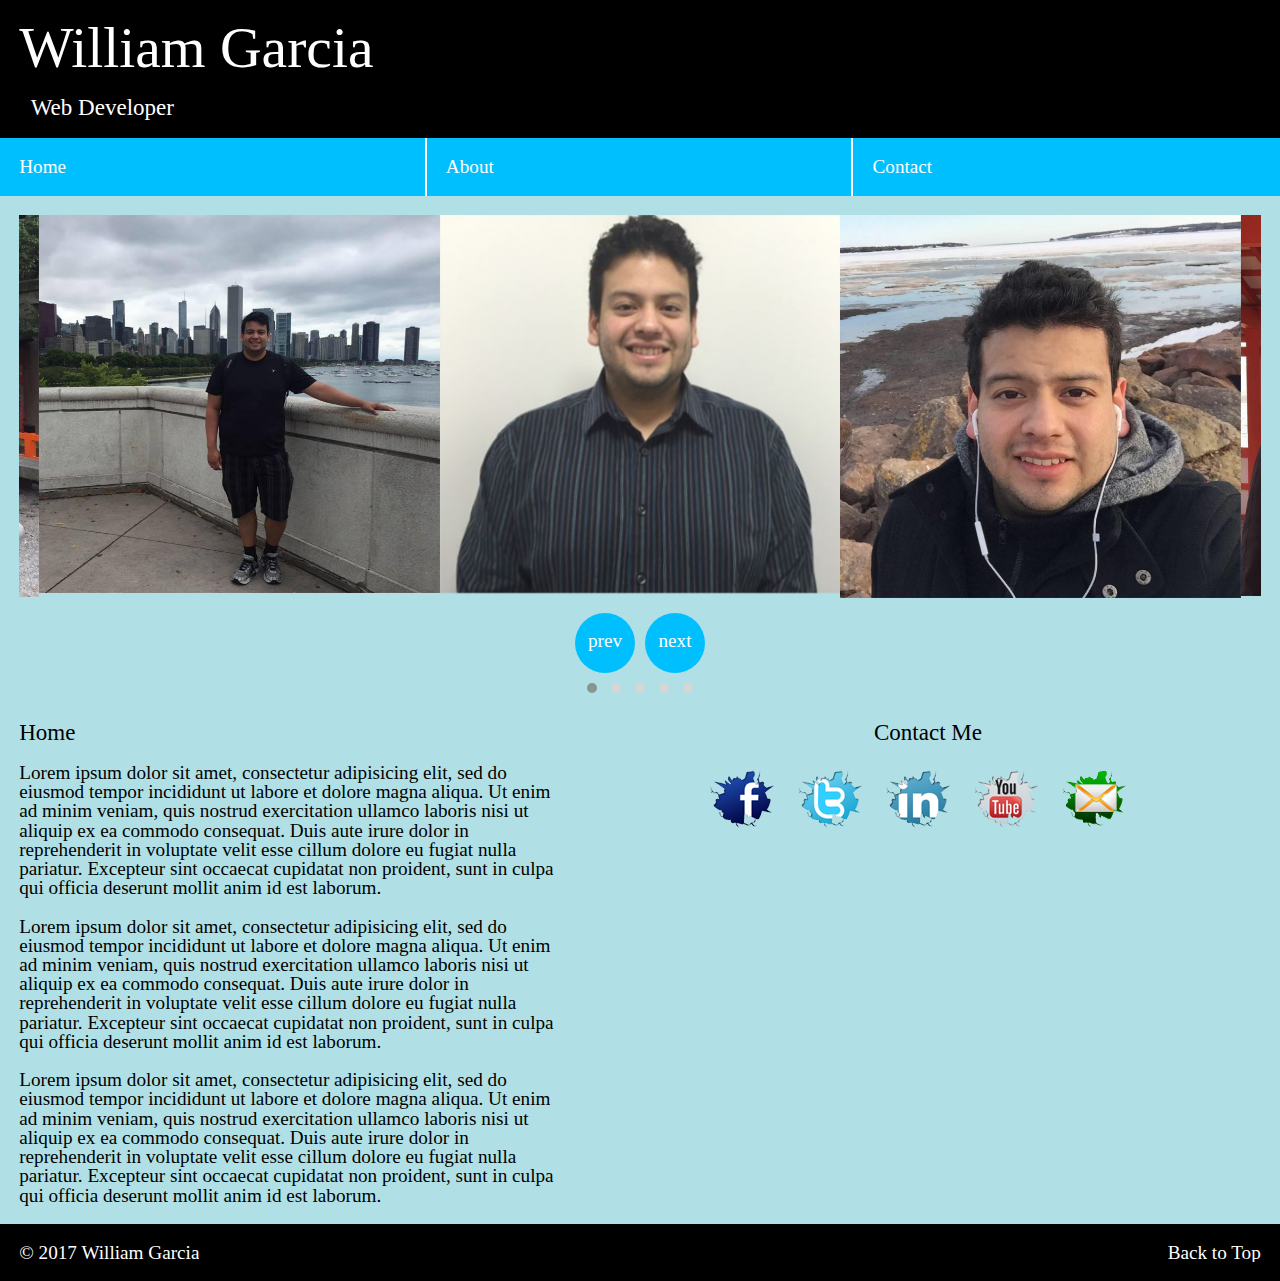
<file: index.html>
<!doctype html>
<html class="no-js" lang="">

<head>
    <meta charset="utf-8">
    <meta http-equiv="X-UA-Compatible" content="IE=edge,chrome=1">
    <title></title>
    <meta name="description" content="">
    <meta name="viewport" content="width=device-width, initial-scale=1">

    <link rel="stylesheet" href="css/reset.css">
    <link rel="stylesheet" href="css/owl.carousel.min.css">
    <link rel="stylesheet" href="css/owl.theme.default.min.css">
    <link rel="stylesheet" href="css/main.css">
    <link rel="stylesheet" href="css/responsive.css">
    <!--<script src="https://use.fontawesome.com/df3a25c4eb.js"></script>-->

</head>

<body>
    <div class="container">
        <nav class="nav">
            <div class="logo">
                <div class="title1">
                    <h1>William Garcia</h1></div>
                <div class="title2">
                    <h2>Web Developer</h2>
                </div>
            </div>
            <div class="menu-right">
                <ul class="mobile_menu">
                    <li>
                        <p>Menu</p>
                        <ul class="menu">
                            <li><a href="#" title="Home">Home</a></li>
                            <li><a href="#" title="About">About</a></li>
                            <li><a href="#" title="Contact">Contact</a></li>
                        </ul>
                    </li>
                </ul>
            </div>
        </nav>
        <main class="main">
            <header class="header">
                <div class="owl-carousel owl-theme">
                    <img class="gallery" src="img/William Linkedin.jpg" alt="Linkedin Picture" />
                    <img class="gallery" src="img/William PEI 750.jpg" alt="PEI Picture" />
                    <img class="gallery" src="img/William Tokyo 750.jpg" alt="Tokyo Picture" />
                    <img class="gallery" src="img/William Kyoto 750.jpg" alt="Kyoto Picture" />
                    <img class="gallery" src="img/William Chicago 750.jpg" alt="Chicago Picture" />
                </div>
            </header>
            <article class="article">
                <section class="content">
                    <div class="title2">
                        <h2>Home</h2></div>
                    <div class="paragraph">
                        <p>Lorem ipsum dolor sit amet, consectetur adipisicing elit, sed do eiusmod tempor incididunt ut labore et dolore magna aliqua. Ut enim ad minim veniam, quis nostrud exercitation ullamco laboris nisi ut aliquip ex ea commodo consequat.
                            Duis aute irure dolor in reprehenderit in voluptate velit esse cillum dolore eu fugiat nulla pariatur. Excepteur sint occaecat cupidatat non proident, sunt in culpa qui officia deserunt mollit anim id est laborum.</p>
                    </div>
                    <div class="paragraph">
                        <p>Lorem ipsum dolor sit amet, consectetur adipisicing elit, sed do eiusmod tempor incididunt ut labore et dolore magna aliqua. Ut enim ad minim veniam, quis nostrud exercitation ullamco laboris nisi ut aliquip ex ea commodo consequat.
                            Duis aute irure dolor in reprehenderit in voluptate velit esse cillum dolore eu fugiat nulla pariatur. Excepteur sint occaecat cupidatat non proident, sunt in culpa qui officia deserunt mollit anim id est laborum.</p>
                    </div>
                    <div class="paragraph">
                        <p>Lorem ipsum dolor sit amet, consectetur adipisicing elit, sed do eiusmod tempor incididunt ut labore et dolore magna aliqua. Ut enim ad minim veniam, quis nostrud exercitation ullamco laboris nisi ut aliquip ex ea commodo consequat.
                            Duis aute irure dolor in reprehenderit in voluptate velit esse cillum dolore eu fugiat nulla pariatur. Excepteur sint occaecat cupidatat non proident, sunt in culpa qui officia deserunt mollit anim id est laborum.</p>
                    </div>
                </section>
                <div class="social_media">
                    <h2>Contact Me</h2>
                    <a href="#"><img class="media_b" src="img/logos/facebook.png" alt="Find me on Facebook" title="Find me on Facebook" /></a>
                    <a href="#"><img class="media_b" src="img/logos/twitter.png" alt="Follow me on Twitter" title="Follow me on Twitter" /></a>
                    <a href="#"><img class="media_b" src="img/logos/linkedin.png" alt="Find me on Linkedin" title="Find me on Linkedin" /></a>
                    <a href="#"><img class="media_b" src="img/logos/youtube.png" alt="Subscribe to my Youtube Channel" title="Subscribe to my Youtube Channel" /></a>
                    <a href="#"><img class="media_b" src="img/logos/email.png" alt="Email me" title="Email me" /></a>
                </div>
            </article>
        </main>
        <footer>
            <div class="footer-text">
                <div class="copyright">
                    <p>© 2017 William Garcia</p>
                </div>
            </div>
            <div class="back-to-top">
                <a href="#top">Back to Top</a>
            </div>
        </footer>

        <!-- Uncomment the line below when going live -->
        <!--<script src="//ajax.googleapis.com/ajax/libs/jquery/3.0.0/jquery.min.js"></script>-->
        <script>
            window.jQuery || document.write('<script src="js/vendor/jquery-3.0.0.min.js"><\/script>')
        </script>
        <script src="js/owl.carousel.min.js"></script>
        <script src="js/vendor/modernizr-2.8.3.min.js"></script>
        <script src="js/main.js"></script>
</body>

</html>
</file>
<file: css/main.css>
* {
    box-sizing: border-box;
}

body {
    background-color: white;
}


/******************* bar-top ******************/

.logo {
    background-color: black;
    color: white;
    text-align: left;
}

.logo h2 {
    padding-left: 0.5em;
}

.logo div {
    padding: 1em 0 1em 1em;
}

.logo div:first-child {
    padding-bottom: 0;
}

.title1 h1 {
    font-size: 3em;
}

.title2 h2 {
    font-size: 1.2em;
}

.menu-right {
    padding: 0;
    text-align: center;
    background-color: #00BFFF;
    overflow: hidden;
}

.mobile_menu p {
    color: white;
    margin: 1em 0;
}

.menu {
    height: 0;
    overflow: hidden;
}

.mobile_menu:active .menu {
    height: 9.53em;
    transition: all 0.5s;
    transition-timing-function: linear;
}

.menu li {
    width: 100%;
    display: block;
    text-align: left;
    background-color: #00BFFF;
    border-top: 2px white solid;
    padding: 1em;
}

.menu li:active {
    background-color: #0000FF;
}

.menu li:last-child {
    border-right: none;
    border-bottom: 2px white solid;
}

.menu a {
    color: white;
    text-decoration: none;
}

.owl-carousel .owl-nav [class*=owl-] {
    background: #00BFFF;
    color: white;
    font-size: 1em;
    width: 3.125em;
    height: 3.125em;
    line-height: 2.5em;
    border-radius: 50%;
    text-align: center;
}

.owl-carousel .owl-nav [class*=owl-]:hover {
    background: #0000FF;
    color: white;
}


/******************* main ******************/

.main {
    /*margin-top: 10.2em;*/
    background-color: #B0E0E6;
}


/*.gallery {
  display: none;
}

.profile_pic {
  margin: auto;
  display: block;
  width: 80%;
  max-width: 450px;
}*/

.main .header {
    padding: 1em;
}

.article {
    max-width: 30em;
    margin: auto;
}

.article .title2 {
    padding: 0 1em 0 1em;
}

.article .paragraph {
    padding: 1em 1em 0 1em;
}

.article .paragraph:last-child {
    padding-bottom: 1em;
}

.social_media {
    padding-left: 1em;
    padding-right: 1em;
    overflow: hidden;
}

.social_media h2 {
    font-size: 1.2em;
    padding-bottom: 1em;
}

.social_media a {
    padding-right: 1em;
    float: left;
}


/******************* footer ******************/

footer {
    padding: 1em 1em;
    background-color: black;
    color: white;
}

.footer-text {
    text-align: left;
    float: left;
    overflow: hidden;
}

.back-to-top {
    text-align: right;
    overflow: hidden;
}

.back-to-top a {
    color: white;
    text-decoration: none;
}
</file>
<file: css/responsive.css>
/* 40em == 640px */

                          @media screen and (min-width: 40em) {
                              body {
                                  font-size: 1em;
                              }
                              /******************* bar-top ******************/
                              .mobile_menu p {
                                  display: none;
                              }
                              .menu {
                                  height: 3em;
                                  overflow: hidden;
                              }
                              .mobile_menu:hover .menu {
                                  height: 3em;
                              }
                              .menu li {
                                  float: left;
                                  width: 33.3333%;
                                  display: inline-block;
                                  overflow: hidden;
                                  border-right: 2px white solid;
                                  border-top: none;
                              }
                              .menu li:hover {
                                  background-color: #0000FF;
                              }
                              .menu li:last-child {
                                  border-right: none;
                              }
                              .article {
                                  max-width: 100%;
                                  overflow: hidden;
                              }
                              .content {
                                  max-width: 30em;
                                  float: left;
                                  display: inline-block;
                              }
                              .social_media {
                                  display: block;
                                  text-align: center;
                              }
                              .social_media a {
                                  float: none;
                                  display: block;
                                  margin: auto;
                                  padding-bottom: 1em;
                              }
                              /******************* main ******************/
                              /*  .profile_pic {
display: none;
}*/
                              .header {
                                  overflow: hidden;
                              }
                              /*.gallery:nth-child(1n) {
display: inline-block;
}

.gallery:nth-child(2) {
float: left;
max-width: 450px;
width: 50%;
display: inline-block;
}

.gallery:nth-child(3) {
float: left;
max-width: 450px;
width: 50%;
display: inline-block;
}*/
                              /* 48em == 768px */
                              @media screen and (min-width: 48em) {
                                  body {
                                      font-size: 1.2em;
                                  }
                                  /******************* main ******************/
                              }
                              /* 62em == 992px */
                              @media screen and (min-width: 62em) {
                                  /******************* main ******************/
                                  /*.gallery:nth-child(1n) {
float: left;
max-width: 450px;
width: 25%;
display: inline-block;
}

.popout {
position: fixed;
width: 100%;
height: 100%;
z-index: 2;
top: 0;
left: 0;
opacity: 1;
background-color: rgba(0, 0, 0, 0.45);
text-align: center;
}*/
                              }
                              /* 75em == 1200px */
                              @media screen and (min-width: 75em) {
                                  .social_media a {
                                      display: inline-block;
                                  }
                                  /******************* main ******************/
                              }
</file>
